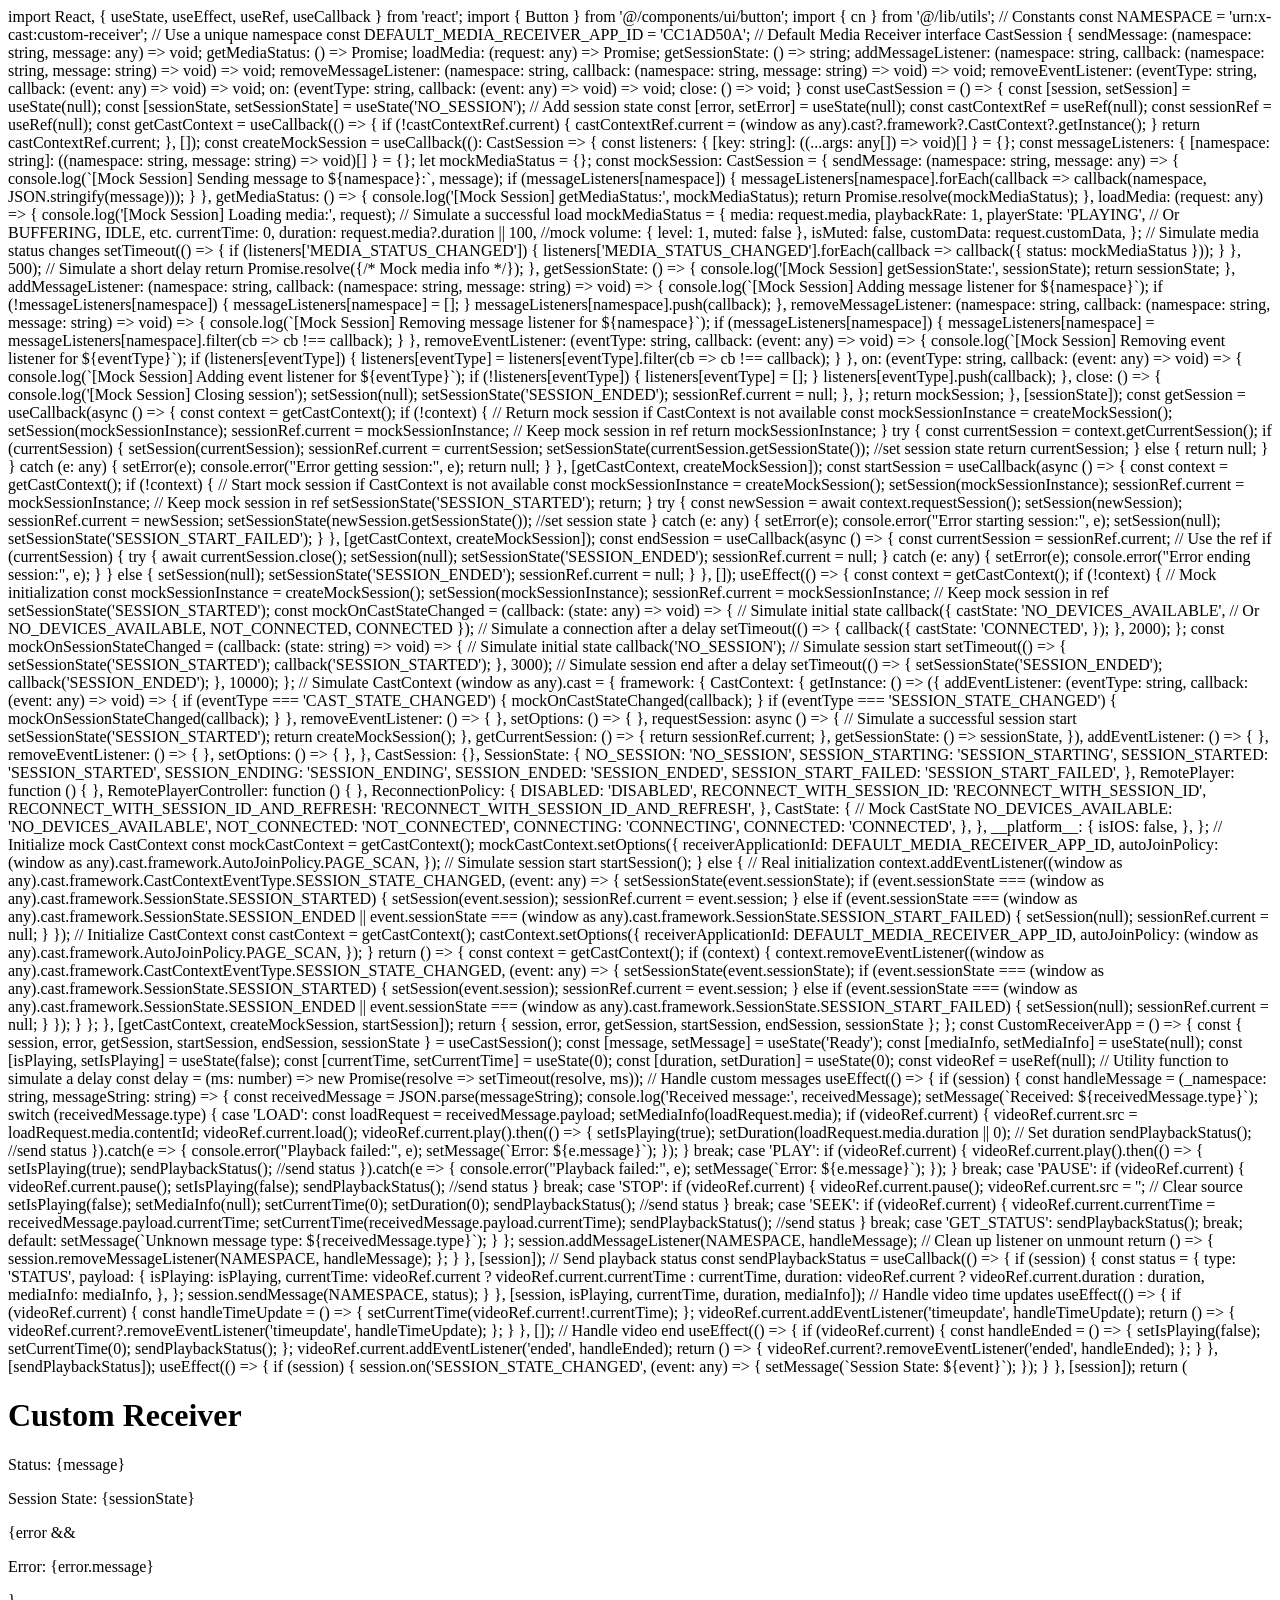
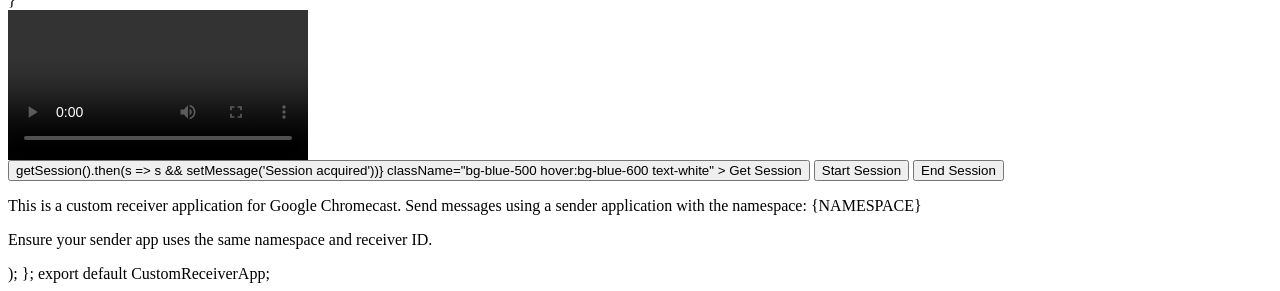
<file: index.html>
import React, { useState, useEffect, useRef, useCallback } from 'react';
import { Button } from '@/components/ui/button';
import { cn } from '@/lib/utils';

// Constants
const NAMESPACE = 'urn:x-cast:custom-receiver'; // Use a unique namespace
const DEFAULT_MEDIA_RECEIVER_APP_ID = 'CC1AD50A'; // Default Media Receiver

interface CastSession {
    sendMessage: (namespace: string, message: any) => void;
    getMediaStatus: () => Promise<any>;
    loadMedia: (request: any) => Promise<any>;
    getSessionState: () => string;
    addMessageListener: (namespace: string, callback: (namespace: string, message: string) => void) => void;
    removeMessageListener: (namespace: string, callback: (namespace: string, message: string) => void) => void;
    removeEventListener: (eventType: string, callback: (event: any) => void) => void;
    on: (eventType: string, callback: (event: any) => void) => void;
    close: () => void;
}

const useCastSession = () => {
    const [session, setSession] = useState<CastSession | null>(null);
    const [sessionState, setSessionState] = useState<string>('NO_SESSION'); // Add session state
    const [error, setError] = useState<Error | null>(null);
    const castContextRef = useRef<any>(null);
    const sessionRef = useRef<CastSession | null>(null);

    const getCastContext = useCallback(() => {
        if (!castContextRef.current) {
            castContextRef.current = (window as any).cast?.framework?.CastContext?.getInstance();
        }
        return castContextRef.current;
    }, []);

    const createMockSession = useCallback((): CastSession => {
        const listeners: { [key: string]: ((...args: any[]) => void)[] } = {};
        const messageListeners: { [namespace: string]: ((namespace: string, message: string) => void)[] } = {};
        let mockMediaStatus = {};

        const mockSession: CastSession = {
            sendMessage: (namespace: string, message: any) => {
                console.log(`[Mock Session] Sending message to ${namespace}:`, message);
                if (messageListeners[namespace]) {
                    messageListeners[namespace].forEach(callback => callback(namespace, JSON.stringify(message)));
                }
            },
            getMediaStatus: () => {
                console.log('[Mock Session] getMediaStatus:', mockMediaStatus);
                return Promise.resolve(mockMediaStatus);
            },
            loadMedia: (request: any) => {
                console.log('[Mock Session] Loading media:', request);
                // Simulate a successful load
                mockMediaStatus = {
                    media: request.media,
                    playbackRate: 1,
                    playerState: 'PLAYING', // Or BUFFERING, IDLE, etc.
                    currentTime: 0,
                    duration: request.media?.duration || 100, //mock
                    volume: { level: 1, muted: false },
                    isMuted: false,
                    customData: request.customData,
                };

                // Simulate media status changes
                setTimeout(() => {
                    if (listeners['MEDIA_STATUS_CHANGED']) {
                        listeners['MEDIA_STATUS_CHANGED'].forEach(callback => callback({ status: mockMediaStatus }));
                    }
                }, 500); // Simulate a short delay

                return Promise.resolve({/* Mock media info */});
            },
            getSessionState: () => {
                console.log('[Mock Session] getSessionState:', sessionState);
                return sessionState;
            },
            addMessageListener: (namespace: string, callback: (namespace: string, message: string) => void) => {
                console.log(`[Mock Session] Adding message listener for ${namespace}`);
                if (!messageListeners[namespace]) {
                    messageListeners[namespace] = [];
                }
                messageListeners[namespace].push(callback);
            },
            removeMessageListener: (namespace: string, callback: (namespace: string, message: string) => void) => {
                console.log(`[Mock Session] Removing message listener for ${namespace}`);
                if (messageListeners[namespace]) {
                    messageListeners[namespace] = messageListeners[namespace].filter(cb => cb !== callback);
                }
            },
            removeEventListener: (eventType: string, callback: (event: any) => void) => {
                console.log(`[Mock Session] Removing event listener for ${eventType}`);
                if (listeners[eventType]) {
                    listeners[eventType] = listeners[eventType].filter(cb => cb !== callback);
                }
            },
            on: (eventType: string, callback: (event: any) => void) => {
                console.log(`[Mock Session] Adding event listener for ${eventType}`);
                if (!listeners[eventType]) {
                    listeners[eventType] = [];
                }
                listeners[eventType].push(callback);
            },
            close: () => {
                console.log('[Mock Session] Closing session');
                setSession(null);
                setSessionState('SESSION_ENDED');
                sessionRef.current = null;
            },
        };
        return mockSession;
    }, [sessionState]);

    const getSession = useCallback(async () => {
        const context = getCastContext();
        if (!context) {
            // Return mock session if CastContext is not available
            const mockSessionInstance = createMockSession();
            setSession(mockSessionInstance);
            sessionRef.current = mockSessionInstance; // Keep mock session in ref
            return mockSessionInstance;
        }

        try {
            const currentSession = context.getCurrentSession();
            if (currentSession) {
                setSession(currentSession);
                sessionRef.current = currentSession;
                setSessionState(currentSession.getSessionState()); //set session state
                return currentSession;
            } else {
                return null;
            }

        } catch (e: any) {
            setError(e);
            console.error("Error getting session:", e);
            return null;
        }
    }, [getCastContext, createMockSession]);

    const startSession = useCallback(async () => {
        const context = getCastContext();
        if (!context) {
            // Start mock session if CastContext is not available
            const mockSessionInstance = createMockSession();
            setSession(mockSessionInstance);
            sessionRef.current = mockSessionInstance; // Keep mock session in ref
            setSessionState('SESSION_STARTED');
            return;
        }

        try {
            const newSession = await context.requestSession();
            setSession(newSession);
            sessionRef.current = newSession;
            setSessionState(newSession.getSessionState()); //set session state
        } catch (e: any) {
            setError(e);
            console.error("Error starting session:", e);
            setSession(null);
            setSessionState('SESSION_START_FAILED');
        }
    }, [getCastContext, createMockSession]);

    const endSession = useCallback(async () => {
        const currentSession = sessionRef.current; // Use the ref
        if (currentSession) {
            try {
                await currentSession.close();
                setSession(null);
                setSessionState('SESSION_ENDED');
                sessionRef.current = null;
            } catch (e: any) {
                setError(e);
                console.error("Error ending session:", e);
            }
        } else {
            setSession(null);
            setSessionState('SESSION_ENDED');
            sessionRef.current = null;
        }
    }, []);

    useEffect(() => {
        const context = getCastContext();
        if (!context) {
            // Mock initialization
            const mockSessionInstance = createMockSession();
            setSession(mockSessionInstance);
            sessionRef.current = mockSessionInstance; // Keep mock session in ref
            setSessionState('SESSION_STARTED');

            const mockOnCastStateChanged = (callback: (state: any) => void) => {
                // Simulate initial state
                callback({
                    castState: 'NO_DEVICES_AVAILABLE', // Or NO_DEVICES_AVAILABLE, NOT_CONNECTED, CONNECTED
                });

                // Simulate a connection after a delay
                setTimeout(() => {
                    callback({
                        castState: 'CONNECTED',
                    });
                }, 2000);
            };

            const mockOnSessionStateChanged = (callback: (state: string) => void) => {
                // Simulate initial state
                callback('NO_SESSION');

                // Simulate session start
                setTimeout(() => {
                    setSessionState('SESSION_STARTED');
                    callback('SESSION_STARTED');
                }, 3000);

                // Simulate session end after a delay
                setTimeout(() => {
                    setSessionState('SESSION_ENDED');
                    callback('SESSION_ENDED');
                }, 10000);
            };

            // Simulate CastContext
            (window as any).cast = {
                framework: {
                    CastContext: {
                        getInstance: () => ({
                            addEventListener: (eventType: string, callback: (event: any) => void) => {
                                if (eventType === 'CAST_STATE_CHANGED') {
                                    mockOnCastStateChanged(callback);
                                }
                                if (eventType === 'SESSION_STATE_CHANGED') {
                                    mockOnSessionStateChanged(callback);
                                }
                            },
                            removeEventListener: () => { },
                            setOptions: () => { },
                            requestSession: async () => {
                                // Simulate a successful session start
                                setSessionState('SESSION_STARTED');
                                return createMockSession();
                            },
                            getCurrentSession: () => {
                                return sessionRef.current;
                            },
                            getSessionState: () => sessionState,
                        }),
                        addEventListener: () => { },
                        removeEventListener: () => { },
                        setOptions: () => { },
                    },
                    CastSession: {},
                    SessionState: {
                        NO_SESSION: 'NO_SESSION',
                        SESSION_STARTING: 'SESSION_STARTING',
                        SESSION_STARTED: 'SESSION_STARTED',
                        SESSION_ENDING: 'SESSION_ENDING',
                        SESSION_ENDED: 'SESSION_ENDED',
                        SESSION_START_FAILED: 'SESSION_START_FAILED',
                    },
                    RemotePlayer: function () { },
                    RemotePlayerController: function () { },
                    ReconnectionPolicy: {
                        DISABLED: 'DISABLED',
                        RECONNECT_WITH_SESSION_ID: 'RECONNECT_WITH_SESSION_ID',
                        RECONNECT_WITH_SESSION_ID_AND_REFRESH: 'RECONNECT_WITH_SESSION_ID_AND_REFRESH',
                    },
                    CastState: { // Mock CastState
                        NO_DEVICES_AVAILABLE: 'NO_DEVICES_AVAILABLE',
                        NOT_CONNECTED: 'NOT_CONNECTED',
                        CONNECTING: 'CONNECTING',
                        CONNECTED: 'CONNECTED',
                    },
                },
                __platform__: {
                    isIOS: false,
                },
            };

            // Initialize mock CastContext
            const mockCastContext = getCastContext();
            mockCastContext.setOptions({
                receiverApplicationId: DEFAULT_MEDIA_RECEIVER_APP_ID,
                autoJoinPolicy: (window as any).cast.framework.AutoJoinPolicy.PAGE_SCAN,
            });

            // Simulate session start
            startSession();

        } else {
            // Real initialization
            context.addEventListener((window as any).cast.framework.CastContextEventType.SESSION_STATE_CHANGED, (event: any) => {
                setSessionState(event.sessionState);
                if (event.sessionState === (window as any).cast.framework.SessionState.SESSION_STARTED) {
                    setSession(event.session);
                    sessionRef.current = event.session;
                } else if (event.sessionState === (window as any).cast.framework.SessionState.SESSION_ENDED ||
                    event.sessionState === (window as any).cast.framework.SessionState.SESSION_START_FAILED) {
                    setSession(null);
                    sessionRef.current = null;
                }
            });

            // Initialize CastContext
            const castContext = getCastContext();
            castContext.setOptions({
                receiverApplicationId: DEFAULT_MEDIA_RECEIVER_APP_ID,
                autoJoinPolicy: (window as any).cast.framework.AutoJoinPolicy.PAGE_SCAN,
            });
        }

        return () => {
            const context = getCastContext();
            if (context) {
                context.removeEventListener((window as any).cast.framework.CastContextEventType.SESSION_STATE_CHANGED, (event: any) => {
                    setSessionState(event.sessionState);
                    if (event.sessionState === (window as any).cast.framework.SessionState.SESSION_STARTED) {
                        setSession(event.session);
                        sessionRef.current = event.session;
                    } else if (event.sessionState === (window as any).cast.framework.SessionState.SESSION_ENDED ||
                        event.sessionState === (window as any).cast.framework.SessionState.SESSION_START_FAILED) {
                        setSession(null);
                        sessionRef.current = null;
                    }
                });
            }
        };
    }, [getCastContext, createMockSession, startSession]);

    return { session, error, getSession, startSession, endSession, sessionState };
};

const CustomReceiverApp = () => {
    const { session, error, getSession, startSession, endSession, sessionState } = useCastSession();
    const [message, setMessage] = useState<string>('Ready');
    const [mediaInfo, setMediaInfo] = useState<any>(null);
    const [isPlaying, setIsPlaying] = useState(false);
    const [currentTime, setCurrentTime] = useState(0);
    const [duration, setDuration] = useState(0);

    const videoRef = useRef<HTMLVideoElement>(null);

    // Utility function to simulate a delay
    const delay = (ms: number) => new Promise(resolve => setTimeout(resolve, ms));

    // Handle custom messages
    useEffect(() => {
        if (session) {
            const handleMessage = (_namespace: string, messageString: string) => {
                const receivedMessage = JSON.parse(messageString);
                console.log('Received message:', receivedMessage);
                setMessage(`Received: ${receivedMessage.type}`);

                switch (receivedMessage.type) {
                    case 'LOAD':
                        const loadRequest = receivedMessage.payload;
                        setMediaInfo(loadRequest.media);
                        if (videoRef.current) {
                            videoRef.current.src = loadRequest.media.contentId;
                            videoRef.current.load();
                            videoRef.current.play().then(() => {
                                setIsPlaying(true);
                                setDuration(loadRequest.media.duration || 0); // Set duration
                                sendPlaybackStatus(); //send status
                            }).catch(e => {
                                console.error("Playback failed:", e);
                                setMessage(`Error: ${e.message}`);
                            });
                        }
                        break;
                    case 'PLAY':
                        if (videoRef.current) {
                            videoRef.current.play().then(() => {
                                setIsPlaying(true);
                                sendPlaybackStatus(); //send status
                            }).catch(e => {
                                console.error("Playback failed:", e);
                                setMessage(`Error: ${e.message}`);
                            });
                        }
                        break;
                    case 'PAUSE':
                        if (videoRef.current) {
                            videoRef.current.pause();
                            setIsPlaying(false);
                            sendPlaybackStatus(); //send status
                        }
                        break;
                    case 'STOP':
                        if (videoRef.current) {
                            videoRef.current.pause();
                            videoRef.current.src = ''; // Clear source
                            setIsPlaying(false);
                            setMediaInfo(null);
                            setCurrentTime(0);
                            setDuration(0);
                            sendPlaybackStatus(); //send status
                        }
                        break;
                    case 'SEEK':
                        if (videoRef.current) {
                            videoRef.current.currentTime = receivedMessage.payload.currentTime;
                            setCurrentTime(receivedMessage.payload.currentTime);
                            sendPlaybackStatus(); //send status
                        }
                        break;
                    case 'GET_STATUS':
                        sendPlaybackStatus();
                        break;
                    default:
                        setMessage(`Unknown message type: ${receivedMessage.type}`);
                }
            };

            session.addMessageListener(NAMESPACE, handleMessage);

            // Clean up listener on unmount
            return () => {
                session.removeMessageListener(NAMESPACE, handleMessage);
            };
        }
    }, [session]);

    // Send playback status
    const sendPlaybackStatus = useCallback(() => {
        if (session) {
            const status = {
                type: 'STATUS',
                payload: {
                    isPlaying: isPlaying,
                    currentTime: videoRef.current ? videoRef.current.currentTime : currentTime,
                    duration: videoRef.current ? videoRef.current.duration : duration,
                    mediaInfo: mediaInfo,
                },
            };
            session.sendMessage(NAMESPACE, status);
        }
    }, [session, isPlaying, currentTime, duration, mediaInfo]);

    // Handle video time updates
    useEffect(() => {
        if (videoRef.current) {
            const handleTimeUpdate = () => {
                setCurrentTime(videoRef.current!.currentTime);
            };
            videoRef.current.addEventListener('timeupdate', handleTimeUpdate);
            return () => {
                videoRef.current?.removeEventListener('timeupdate', handleTimeUpdate);
            };
        }
    }, []);

    // Handle video end
    useEffect(() => {
        if (videoRef.current) {
            const handleEnded = () => {
                setIsPlaying(false);
                setCurrentTime(0);
                sendPlaybackStatus();
            };
            videoRef.current.addEventListener('ended', handleEnded);
            return () => {
                videoRef.current?.removeEventListener('ended', handleEnded);
            };
        }
    }, [sendPlaybackStatus]);

    useEffect(() => {
        if (session) {
            session.on('SESSION_STATE_CHANGED', (event: any) => {
                setMessage(`Session State: ${event}`);
            });
        }
    }, [session]);

    return (
        <div className="min-h-screen bg-gray-900 text-white flex flex-col items-center justify-center p-4">
            <h1 className="text-4xl font-bold mb-8 bg-gradient-to-r from-purple-500 to-blue-500 text-transparent bg-clip-text">
                Custom Receiver
            </h1>
            <div className="mb-4">
                <p className="text-lg">Status: {message}</p>
                <p className="text-lg">Session State: {sessionState}</p>
                {error && <p className="text-red-500">Error: {error.message}</p>}
            </div>

            <div className="mb-4">
                <video
                    ref={videoRef}
                    className="w-full max-w-md h-auto rounded-lg border border-gray-700 bg-black"
                    controls
                    onPlay={() => setIsPlaying(true)}
                    onPause={() => setIsPlaying(false)}
                />
                {mediaInfo && (
                    <div className='mt-2 text-center'>
                        <p>Title: {mediaInfo.metadata?.title || 'N/A'}</p>
                        <p>Current Time: {currentTime.toFixed(2)} / {duration.toFixed(2)}</p>
                        <p>Playing: {isPlaying ? 'Yes' : 'No'}</p>
                    </div>
                )}
            </div>

            <div className="flex space-x-4 mb-4">
                <Button
                    onClick={() => getSession().then(s => s && setMessage('Session acquired'))}
                    className="bg-blue-500 hover:bg-blue-600 text-white"
                >
                    Get Session
                </Button>
                <Button
                    onClick={startSession}
                    className="bg-green-500 hover:bg-green-600 text-white"
                >
                    Start Session
                </Button>
                <Button
                    onClick={endSession}
                    className="bg-red-500 hover:bg-red-600 text-white"
                >
                    End Session
                </Button>
            </div>

            <div className="text-center">
                <p className="text-gray-400 text-sm">
                    This is a custom receiver application for Google Chromecast.  Send messages
                    using a sender application with the namespace: <span className="font-mono text-yellow-400">{NAMESPACE}</span>
                </p>
                <p className="text-gray-400 text-sm">
                    Ensure your sender app uses the same namespace and receiver ID.
                </p>
            </div>
        </div>
    );
};

export default CustomReceiverApp;
</file>
